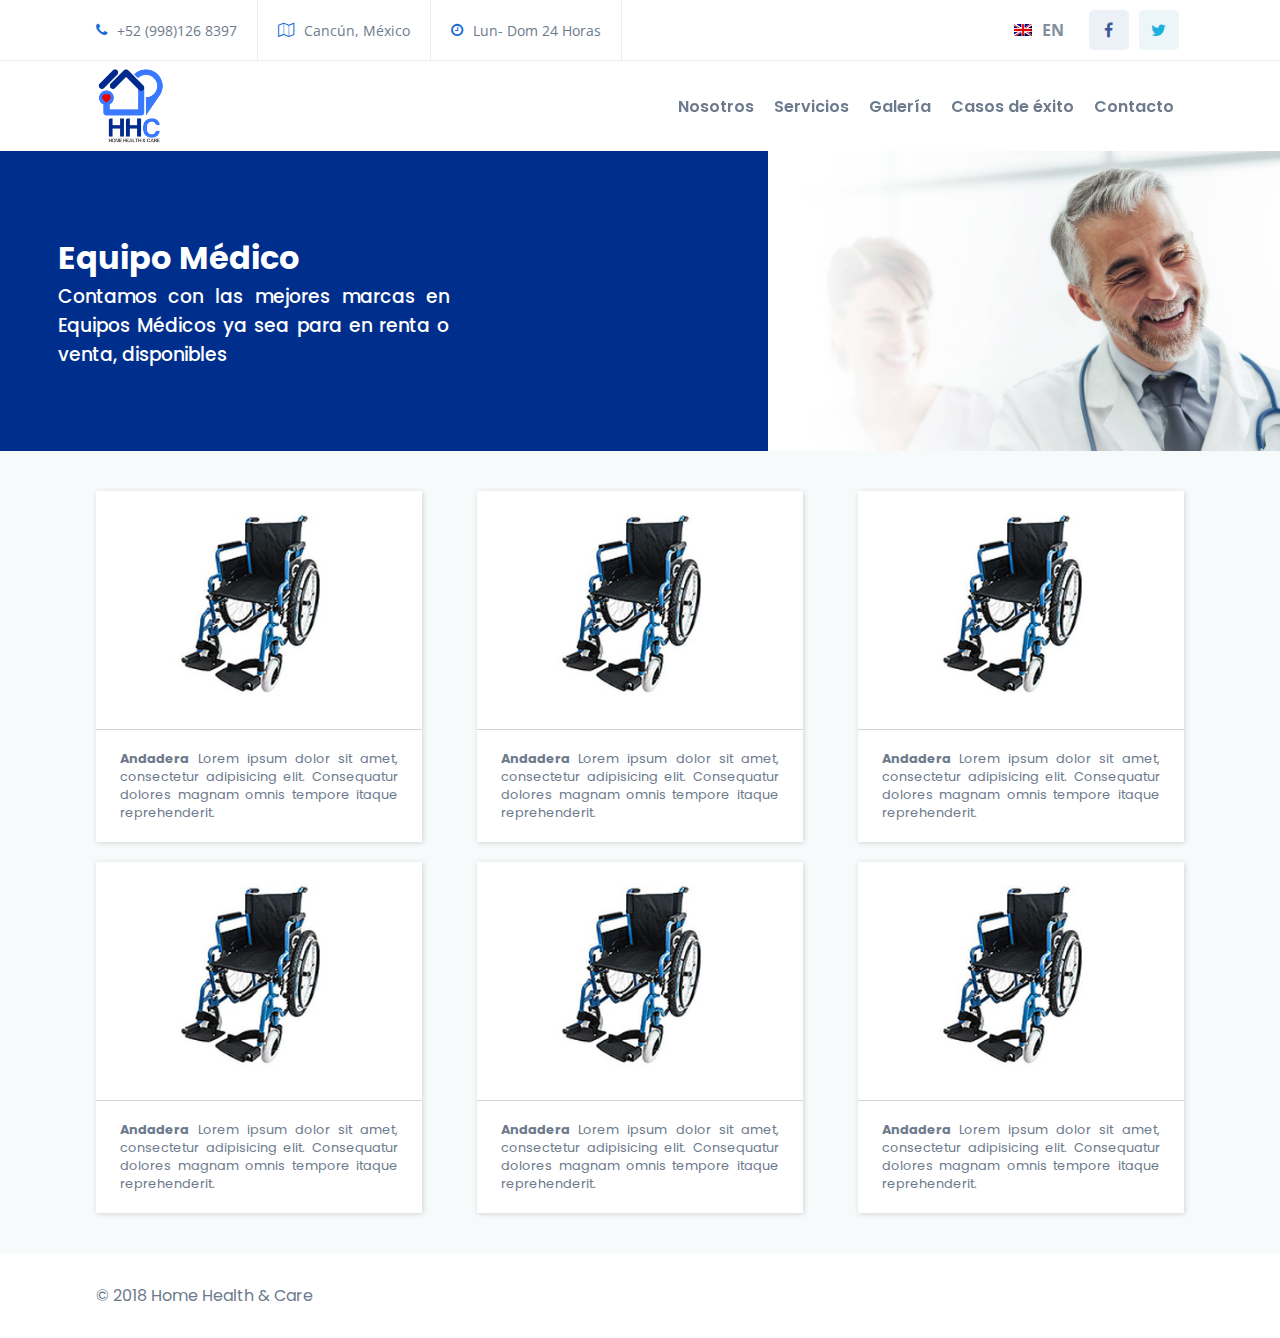
<file: renta.html>
<!DOCTYPE html>
<html lang="es">
<head>
    <meta charset="UTF-8">
    <title>Home Health & Care</title>
    <link rel="stylesheet" href="css/style.css" media="screen">
    <meta name="viewport" content="width=device-width, user-scalable=no, initial-scale=1.0, maximum-scale=1.0, minimum-scale=1.0">
    <link rel="stylesheet" href="css/font-awesome.min.css">
    <link rel="stylesheet" href="css/hover-min.css">
    <link rel="stylesheet" href="css/animate.min.css">
    <link href="https://fonts.googleapis.com/css?family=Open+Sans" rel="stylesheet">
    <link href="https://fonts.googleapis.com/css?family=Poppins:300,400,500,600,700" rel="stylesheet">    
</head>

    <body onresize="resize()">
    
        <header>
            <div class="header-top">
                <div class="container">
                    <div class="row">
                        <div class="header-top-left">
                            <div class="phone">
                                <i class="fa fa-phone" aria-hidden="true"></i>
                                <a href="tel:9981268397">+52 (998)126 8397</a>
                            </div>
                            <div class="address">
                                <i class="fa fa-map-o" aria-hidden="true"></i>
                                <a href="#">Cancún, México</a>
                            </div>
                            <div class="schedule">
                                <i class="fa fa-clock-o" aria-hidden="true"></i>
                                <a href="#">Lun- Dom 24 Horas</a>
                            </div>
                        </div>
                        <!-- Responsive Menu Left -->
                        <input type="checkbox" id="menu" onclick="menuClick()">
                        <label for="menu" id="menu-icon">
                            <i class="fa fa-bars fa-2x" aria-hidden="true"></i>
                        </label>
                        <div class="logo-mobile">
                            <img src="img/Logo%20HHC.png" alt="Home Health & Care Logo">
                        </div>
                        <!-- End Responsive Menu Left -->
                        <div class="header-top-right">
                            <div class="language">
                                <div class="language-icon">
                                    <img src="img/en.png" alt="EN Flag">
                                </div>
                                <a class="language-change" href="#">EN</a>
                            </div>
                            <div class="social">
                                <div class="social-facebook">
                                    <i class="fa fa-facebook" aria-hidden="true"></i>
                                </div>
                                <div class="social-twitter">
                                    <i class="fa fa-twitter" aria-hidden="true"></i>
                                </div>
                            </div>
                        </div>
                    </div>                
                </div>
            </div>

            <div class="header-bottom">
                <div class="container">
                    <div class="row">
                        <div class="header-bottom-left">
                            <div class="logo">
                                <img src="img/Logo%20HHC.png" alt="Home Health & Care Logo">
                            </div>
                        </div>
                        <div class="header-bottom-right" id="header-bottom-right">
                            <nav>
                                <div class="nav-item hvr-underline-from-center">
                                    <a href="index.html">Nosotros</a>
                                </div>
                                <div class="nav-item hvr-underline-from-center">
                                    <a href="index.html">Servicios</a>
                                </div>
                                <div class="nav-item hvr-underline-from-center">
                                    <a href="index.html">Galería</a>
                                </div>
                                <div class="nav-item hvr-underline-from-center">
                                    <a href="index.html">Casos de éxito</a>
                                </div>
                                <div class="nav-item hvr-underline-from-center">
                                    <a href="index.html">Contacto</a>
                                </div>
                            </nav>
                        </div>
                    </div>
                </div>
            </div>
        </header>
        
        <div class="renta-banner">
            <div class="left">
                <div class="container">
                    <div class="row">
                        <div class="titles">
                            <h2>Equipo Médico</h2>
                            <h3>
                                Contamos con las mejores marcas en Equipos Médicos ya sea para en renta o venta, disponibles
                            </h3>
                        </div>
                    </div>
                </div>
            </div>
            <div class="right">
                
            </div>
        </div>
        
        <div class="cart">
            <div class="container">
                <div class="row">
                    <div class="item">
                        <div class="image">
                            <img src="img/item.jpg" alt="">
                        </div>
                        <div class="description">
                            <p>
                               <span>Andadera</span>
                                Lorem ipsum dolor sit amet, consectetur adipisicing elit. Consequatur dolores magnam omnis tempore itaque reprehenderit.
                            </p> 
                        </div>
                    </div>
                    
                    <div class="item">
                        <div class="image">
                            <img src="img/item.jpg" alt="">
                        </div>
                        <div class="description">
                            <p>
                               <span>Andadera</span>
                                Lorem ipsum dolor sit amet, consectetur adipisicing elit. Consequatur dolores magnam omnis tempore itaque reprehenderit.
                            </p> 
                        </div>
                    </div>
                    
                    <div class="item">
                        <div class="image">
                            <img src="img/item.jpg" alt="">
                        </div>
                        <div class="description">
                            <p>
                               <span>Andadera</span>
                                Lorem ipsum dolor sit amet, consectetur adipisicing elit. Consequatur dolores magnam omnis tempore itaque reprehenderit.
                            </p>                    
                        </div>
                    </div>
                    
                </div>
                
                <div class="row">
                    <div class="item">
                        <div class="image">
                            <img src="img/item.jpg" alt="">
                        </div>
                        <div class="description">
                            <p>
                               <span>Andadera</span>
                                Lorem ipsum dolor sit amet, consectetur adipisicing elit. Consequatur dolores magnam omnis tempore itaque reprehenderit.
                            </p> 
                        </div>
                    </div>
                    
                    <div class="item">
                        <div class="image">
                            <img src="img/item.jpg" alt="">
                        </div>
                        <div class="description">
                            <p>
                               <span>Andadera</span>
                                Lorem ipsum dolor sit amet, consectetur adipisicing elit. Consequatur dolores magnam omnis tempore itaque reprehenderit.
                            </p> 
                        </div>
                    </div>
                    
                    <div class="item">
                        <div class="image">
                            <img src="img/item.jpg" alt="">
                        </div>
                        <div class="description">
                            <p>
                                <span>Andadera</span>
                                Lorem ipsum dolor sit amet, consectetur adipisicing elit. Consequatur dolores magnam omnis tempore itaque reprehenderit.
                            </p>                    
                        </div>
                    </div>
                    
                </div>
                
            </div>
        </div>
        
        <footer>
        <div class="container">
            <div class="column">
                <div class="footer-bottom">
                    <div class="container">
                        <p>© 2018 Home Health & Care</p>
                    </div>
                </div>
            </div>
        </div>
    </footer>
        
        <script src="js/wow.min.js"></script>
        <script src="js/jquery-3.2.1.min.js"></script>    
        <script src="js/main.js"></script>
    </body>

</html>
</file>
<file: css/style.css>
* {
    padding: 0;
    margin: 0;
}

a {
    text-decoration: none;
}

li {
    list-style: none;
}

body {
    background-color: #f7fafb;
}

.title h2 {
    color: #3c78ff;
    font-weight: 600;
    padding: 15px 0;
}

p {
    color: #6d7a8c;
    text-align: justify;
}

.container {
    width: 85%;
    height: inherit;
}

.row {
    width: 100%;
    height: inherit;
    display: flex;
    flex-direction: row;
}

.column {
    width: 100%;
    height: inherit;
    display: flex;
    flex-direction: column;
}

.btn-blue {
    background-color: rgba(0, 91, 211, 0.95);
    letter-spacing: 1px;
    text-transform: uppercase;
    font-family: "Open Sans";
    border-radius: 3px;
    padding: 18px 28px;
    color: #ffffff;
    font-size: 0.9em;
    font-weight: 600;
}

header {
    width: 100%;
    height: inherit;
    background-color: #FFFFFF;
}

.header-top {
    display: flex;
    justify-content: center;
    border-bottom: 1px solid #ececec;
    height: 60px;
    font-family: 'Open Sans', sans-serif;
}

.header-top-left {
    width: 65%;
    height: inherit;
    display: flex;
}

.header-top-left i {
    color: #196bd7;
    padding-right: 10px;
    font-size: 0.9em;
}

.header-top-left a {
    color: #6d7a8c;
    font-size: 0.9em;
}

.phone, .address, .schedule {
    height: inherit;
    display: flex;
    align-items: center;
    padding: 0 20px;
    border-right: 1px solid #ececec;
}

.phone {
    padding-left: 0;
}

#menu {
    display: none;
}

#menu-icon {
    display: none;
}

.logo-mobile {
    display: none;
}
#map {
    width: 100%;
    height: 400px;
    background-color: grey;
    display: none;
}
.header-top-right {
    width: 35%;
    height: inherit;
    display: flex;
    justify-content: flex-end;
    align-items: center;
}

.language {
    display: flex;
    padding: 0 10px;
    transition: box-shadow 0.5s;
}

.language:hover {
    box-shadow: 1px 1px 5px gray;
}

.language-change {
    padding: 0px 10px;
    color: #838f9e;
    font-weight: bolder;
}

.social {
    display: flex;
    height: inherit;
    align-items: center;
}

.social-facebook {
    width: 40px;
    height: 40px;
    display: flex;
    align-items: center;
    justify-content: center;
    background-color: #ECF1F8;
    border-radius: 0.3rem;
    color: #3b5998;
    margin: 0 5px;
    transition: background-color 0.5s, color 0.5s;
}

.social-facebook:hover {
    background-color: #3b5998;
    color: #FFFFFF;
}

.social-twitter {
    width: 40px;
    height: 40px;
    display: flex;
    align-items: center;
    justify-content: center;
    background-color: #ECF5F8;
    border-radius: 0.3rem;
    color: #1eb0dd;
    margin: 0 5px;
    transition: background-color 0.5s, color 0.5s;
}

.social-twitter:hover {
    background-color: #1eb0dd;
    color: #FFFFFF;
}


.header-bottom {
    width: 100%;
    height: 90px;
    display: flex;
    justify-content: center;
    background-color: #FFFFFF;
    box-shadow: 0 2px 4px -2px gray;
    font-family: 'Poppins', sans-serif;
}

.header-bottom-left {
    width: 20%;
    height: inherit;
}

.header-bottom-left .logo {
    height: inherit;
    display: flex;
    align-items: center;
}

.logo img {
    height: 80px;
}

.header-bottom-right {
    width: 80%;
    height: inherit;
}

nav {
    width: 100%;
    height: inherit;
    display: flex;
    justify-content: flex-end;
}


.nav-item {
    height: inherit;
    padding: 0px 10px;
}

.nav-item a {
    height: inherit;
    color: #6d7a8c;
    font-weight: 600;
    display: flex;
    align-items: center;
    transition: color 0.5s;
}

.nav-item a:hover {
    color: #196bd7;
}

.banner {
    width: 100%;
    height: 600px;
    display: flex;
    justify-content: center;
    background-image: url(../img/BannerBackground.jpg);
    background-size: cover;
    background-position: center;
    font-family: "Poppins";
    background-repeat: no-repeat;
}

.legends {
    display: flex;
    flex-direction: column;
    justify-content: center;
}

.legend, .sublegend {
    width: 100%;
}

.banner .legends h1 {
    font-size: 3em;
    color: #002e8d;
}

.banner .sublegend h2 {
    color: #3c78ff;
    font-weight: 500;
}

.banner .sublegend h3 {
    color: #739eff;
    font-weight: 400;
    font-size: 1em;
    margin-bottom: 10px;
}

.btn-banner {
    margin: 20px 0;
}

.quick-cards {
    width: 100%;
    height: auto;
    display: flex;
    justify-content: center;
    font-family: "Poppins";
    color: #ffffff;
    margin: -100px 0 30px 0;
    background-color: #f7fafb;
}

.quick-card {
    width: 25%;
    display: flex;
    flex-direction: column;
    background-color: #085dce;
    padding: 20px;
    transition: background-color 0.5s, box-shadow 0.5s;
}

.quick-card:hover {
    background-color: #0051bb;
    box-shadow: 0 0 40px rgba(0,0,0,.12);
}

.quick-card:nth-child(even) {
    background-color: #0051bb;
}

.quick-card:nth-child(even):hover {
    background-color: #085dce;
}

.quick-card > * {
    padding: 5px 0;
}

.quick-card .icon img {
    height: 60px;
}

.quick-card .title h3 {
    font-weight: 500;
}

.quick-card  .description p{
    font-size: 0.9em;
    font-weight: 300;    
    text-align: justify;
    line-height: 1.3em;
    color: #ccc;
}

.about {
    width: 100%;
    min-height: 500px;
    display: flex;
    justify-content: center;
    background-color: #f7fafb;
    font-family: "Poppins";
}

.about .left {
    width: 45%;
    height: inherit;
}

.about p, .about li {
    color: #6d7a8c;
    text-align: justify;
}

.about li {
    padding: 0 15px;
}

.about li i {
    padding: 0 10px;
}

.about .right {
    width: 55%;
    height: inherit;
}


.about .right {
    display: flex;
    justify-content: flex-end;
    align-items: center;
}

.about .right .video {
    width: 90%;
    height: 400px;
    background-color: #f7f7f7;
    box-shadow: 0 25px 50px rgba(0,0,0,.20);
    display: flex;
    justify-content: center;
    align-items: center;
}
#video{
    width: 100%;
}
.btn-play {
    position: absolute;
    width: 60px;
    height: 60px;
    border-radius: 50%;
    border: none;
    background-color: #005bd3;
    color: white;
    transition: all 0.5s ease;
}

.btn-play:hover {
    width: 65px;
    height: 65px;
    background-color: #085dce;
}

.services {
    width: 100%;
    height: auto;
    padding: 30px 0;
    display: flex;
    justify-content: center;
    background-image: url(../img/ServicesBackground.jpg);
    background-repeat: no-repeat;
    background-size: cover;
    background-position: center;
    font-family: "Poppins";
}

.services .left {
    width: 25%;
    padding: 30px 0;
}

.medical-card {
    width: 100%;
    display: flex;
    flex-direction: column;
    align-items: center;
    background-color: #448aff;
    padding: 30px 0;
    color: #fff;
}

.medical-card .title, .medical-card-item {
    width: 80%;
}

.medical-card-item {
    padding: 20px 0;
    border-bottom: 1px solid #fff;
}

.medical-card-item a{
    color: #fff;
}

.medical-card .title h3 {
    font-weight: 600;
}

.medical-card .btn-blue {
    margin: 20px 0 0 0;
    border: 1px solid white;
    background-color: #448aff;
    transition: all 0.5s;
}

.medical-card .btn-blue:hover {
    background-color: #fff;
    color: #0051bb;
}

.services .right {
    width: 75%;
    padding: 30px 0;
}

.services-cards {
    width: 100%;
    display: flex;
    padding-bottom: 30px;
    justify-content: space-around;
}

.services-card {
    display: flex;
    justify-content: center;
    align-items: center;
    flex-direction: column;
    width: 30%;
    background: white;
    box-shadow: 0px 5px 30px 0px rgba(0,0,0,0.3);
    transition: all 0.5s;
}

.services-card:hover {
    width: 30.1%;
    box-shadow: 0px 10px 40px 0px rgba(0,0,0,0.5);
}

.services-card  .thumbnail {
    width: 100%;
    display: flex;
    justify-content: center;
}

.services-card  .thumbnail img {
    width: 100%;
    height: auto;
}

.services-card .title {
    padding: 10px 0;
    border-bottom: 1px solid lightgray;
}

.services-card .title, .services-card .description {
    width: 90%;
}

.services-card .description {
    padding: 10px 0;
}

.services-card .title h3{
    font-weight: 500;
}

.services-card .description p {
    text-align: justify;
    font-size: 0.9em;
}

.services .right .view-all-services {
    display: flex;
    justify-content: center;
    
}

.services .right .view-all-services .btn-blue {
    border: 1px solid gray;
    background-color: #448aff;
    transition: all 0.5s;
}

.services .right .view-all-services .btn-blue:hover {
    background-color: #fff;
    color: #0051bb;
}

.gallery {
    width: 100%;
    height: auto;
    padding: 30px 0 40px 0;
    display: flex;
    justify-content: center;
    background-color: #fff;
    font-family: "Poppins";
}

.gallery .title {
    width: 100%;
}

.gallery-grid {
    display: flex;
    flex-direction: column;
}

.gallery-grid .row {
    flex-direction: row;
}

.gallery-grid .row div {
    display: flex;
    justify-content: center;
    align-items: center;
}

.gallery-grid .row img {
    width: 90%;
    height: auto;
    padding: 10px;
}

.testimonials {
    padding: 30px 0;
    background-color: #f7f7f7;
    font-family: "Poppins";
    display: flex;
    justify-content: center;
    flex-wrap: wrap;
    flex-direction: row;
}

.testimonials-slider {
    display: flex;
}

.testimonials .container .row {
    flex-direction: column;
}

.testimonials .titles, .testimonials .title {
    width: 100%;
}

.testimonials .title h2 {
    text-align: center;
}

.testimonials .description p {
    text-align: center;
}

.testimonial {
    width: 45%;
    display: flex;
    flex-direction: column;
    padding: 30px 20px; 
}


.testimonial .case, .testimonial .name {
    background-color: #ffffff;
    padding: 15px 30px;
}

.testimonial .case p, .testimonial .name p {
    text-align: center;
    font-size: 0.9em;
}

.testimonial .name p {
    font-weight: bold;
}


.contact {
    padding: 30px 0;
    font-family: "Poppins";
    display: flex;
    justify-content: center;
    background-color: #fff;
}


.contact .left {
    width: 45%;
    padding: 20px 0;
}

.contact .right {
    width: 55%;
    padding: 20px 0;
}

.accordion {
    width: 100%;
    background-color: #fff;
    border: 1px solid lightgray; 
    outline: none;
    text-align: left;
    padding: 18px;
    color: #6d7a8c;
    font-size: 1em;
    font-family: "Poppins";
    transition: all 0.5s;
}

.active, .accordion:hover {
    background-color: #ecf1f8;
    color: #3c78ff;
}

.panel-accordion {
    padding: 0px 18px;
    max-height: 0;
    overflow: hidden;
    transition: max-height 0.2s ease-out;
    background-color: #ecf1f8;
    border-left: 1px solid lightgray;
    border-right: 1px solid lightgray;
}

.panel-accordion p {
    font-size: 0.9em;
    padding: 20px 0;
}

.form {
    width: 100%;
    height: auto;
    display: flex;
    justify-content: flex-end;
}

form {
    width: 90%;
    height: inherit;
    box-shadow: 0 5px 10px rgba(0,0,0,.20);
    display: flex;
    justify-content: center;
}

form .title {
    display: flex;
    justify-content: center;
}

form .title h2 {
    width: 95%;
}

form input, form button, form textarea, form select {
    font-family: "Poppins";
    color: #8b93a2;
    background-color: #f9f9f9;
    padding: 12px 15px;
    font-weight: 600;
    border-radius: 3px;
    border: 1px solid #f1f1f1;
    margin: 5px 10px 5px 0;
}

.form .container {
    width: 100%;
}

#name, #email, #address {
    width: 290px;
}

#phone {
    width: 160px;
}

#select {
    width: 190px;
}

form .container .column .row{
    width: 100%;
    display: flex;
    justify-content: center;
}

#location {
    width: 190px;
    height: 50px;
    font-size: 0.6em;
}

#message {
    width: 86%;
    font-size: 0.8em;
}

.jobs {
    display: flex;
    justify-content: center;
    font-family: "Poppins";
    color: #3c78ff;   
}

.work-with-us{
    width: 100%;
    display: flex;
    justify-content: center;
}

.jobs h3 {
    padding: 20px 0;
    font-weight: 500;
}

.jobs span {
    font-weight: bold;
}

footer {
    padding: 30px 0;
    background-color: #fff;
    display: flex;
    justify-content: center;
    font-family: "Poppins";
}

.footer-logo, .facebook-frame, .twitter-frame {
    width: 33%;
    display: flex;
    align-items: center;
}

.footer-logo img{
    width: 50%;
}


/* Renta */

.renta-banner {
    display: flex;
    justify-content: center;
    height: 300px;
    background-color: #002e8d;
    font-family: "Poppins";
    color: #fff;
}

.renta-banner .left {
    width: 60%;
    display: flex;
    align-items: center;
    justify-content: center;
}

.renta-banner .left .titles {
    display: flex;
    flex-direction: column;
    justify-content: center;
}

.renta-banner .left .titles h2 {
    font-size: 2em;
    width: 100%;
}

.renta-banner .left .titles h3 {
    font-weight: 500;
    width: 60%;
    text-align: justify;
}

.renta-banner .right {
    width: 40%;
    height: inherit;
    background-image: url(../img/BannerPages.jpg);
    background-size: cover;
}

.cart {
    display: flex;
    justify-content: center;
    font-family: "Poppins";
    padding: 30px 0;
}

.cart .container .row {
    justify-content: space-between;
    padding: 10px 0;
}

.cart .container .row .item {
    width: 30%;
    display: flex;
    flex-direction: column;
    align-items: center;
    background-color: #fff;
    box-shadow: 1px 1px 5px lightgray;
}

.cart .container .row .item .image {
    display: flex;
}

.cart .container .row .item .image img {
    width: 100%;
}

.cart .container .row .item .description {
    border-top: 1px solid lightgray;
    display: flex;
    justify-content: center;
}

.cart .container .row .item .description p {
    width: 85%;
    font-size: 0.8em;
    padding: 20px 0;
}

.cart .container .row .item .description span {
    font-weight: bold;
}

/* Fin Renta */

/* Super Large Screens */

@media screen and (min-width: 1440px) {
    
    .quick-card {
        padding: 50px 20px;
    }
    
    form {
    
    }
    
    form .title h2 {
        width: 98%;
    }
    
    #lastrow .btn-blue {
        width: 98%;
    }
    
    form .container .column .row{
        width: 100%;
        justify-content: center;
        padding: 0 5px;
    }
    
    #name, #email, #address, #phone {
        width: 80%;
    }

    #select, #location {
        width: 80%;
    }
    
    #location {
        font-size: 0.8em;
    }
    
    #message {
        width: 100%;
    }
    
}

@media screen and (max-width: 992px) {
    body {
        /* background-color: blue; */
    }
    
    .container {
        width: 90%;
    }
    
    .header-top-left {
        width: 80%;
    }
    
    .header-top-right {
        width: 20%;
    }
    
    .social {
        display: none;
    }
    
    .about .right .video {
        height: 330px;
    }
    
    .about .left ul {
        padding: 0 0 30px 0;
    }
    
    .services .container {
        width: 95%;
    }
    
    .contact .container .column .row {
        flex-direction: column;
    }
    
    .contact .left, .contact .right {
        width: 100%;
    }
    
    .contact .right .form form{
        width: 100%;
    }

    #name, #email, #address, #phone, #select {
        width: 80%;
    }

    #select, #location {
        width: 85%;
    }
    
    #location {
        font-size: 0.8em;
    }
    
    #message {
        width: 80%;
    }
    
    form .container .column .row {
        align-items: center;
    }
    
    #lastrow {
        margin-bottom: 10px;
    }
    
    .renta-banner .left {
        width: 100%;
    }
    
    .renta-banner .right {
        display: none;
    }
    
}

@media screen and (max-width: 768px) {
    body {
        /* background-color: darkseagreen; */
    }
    
    .header-top-left {
        width: 80%;
    }
    
    .header-top-right {
        width: 20%;
    }
    
    .address {
        display: none;
    }
    
    .header-bottom-left {
        width: 13%;
    }
    
    .header-bottom-right {
        width: 87%;
    }
    
    .nav-item {
        padding: 0px 8px;
    }    
    
    .nav-item a {
        font-size: 0.9em;
    }
    
    .banner .legends h1 {
        font-size: 2.5em;
    }

    .banner .sublegend h2 {
        font-size: 1.5em;
    }

    .banner .sublegend h3 {
        font-size: 0.9em;
        margin-bottom: 10px;
    }
    
    .quick-cards {
        margin: 0;
    }
    
    .quick-cards .container {
        width: 100%;
    }
    
    .quick-card .title h3 {
        font-size: 1em;
    }
    
    .quick-card .description p {
        font-size: 0.8em;
    }
    
    .about {
        padding-bottom: 30px;
    }
    
    .about p, .about li {
        font-size: 0.9em;
    }
    
    .about .container .row{
        flex-direction: column;
    }
    .about .left {
        width: 100%;
    }
    
    .about .right {
        width: 100%;
    }
    
    .about .right .video {
        width: 100%;
        height: 300px;
    }
    
    .services .container {
        width: 100%;
    }
    
    .services .container .column .titles > * {
        width: 95%;
        margin: auto;
    }
    
    .services .container .row {
        flex-direction: column;
    }
    
    .services .left {
        width: 100%;
        order: 2;
    }
    
    .services .right {
        width: 100%;
        order: 1;
    }
    
    .services-card {
        width: 32%;
    }
    
    .services-card:hover {
        width: 32%;
    }
    
    .services-card .description p {
        font-size: 0.8em;
    }
    
    .medical-card {
        padding: 20px 0;
    }
    
    .gallery-grid .row {
        flex-wrap: wrap;
        justify-content: center;
    }
    
    .gallery-grid .row img {
        padding: 0px;
    }
    
    .testimonials-slider {
        justify-content: center;
    }
    
    .testimonial {
        padding: 30px 5px;
        width: 100%;
    }
    
    .testimonial .case p, .testimonial .name p {
        font-size: 0.8em;
    }
    
    .contact .container {
        width: 96%;
    }
    
    .contact .container .column .row{
        flex-direction: column;
    }
    
    .contact .left, .contact .right {
        width: 100%;
    }
    
    .jobs h3 {
        font-size: 0.9em;
        text-align: center;
    }
    
    .footer-top .row{
        flex-direction: column;
    }
 
    .footer-logo, .facebook-frame, .twitter-frame {
        width: 100%;
        justify-content: center;
    }
    
}

@media screen and (max-width: 576px) {
    body {
        /*background-color: gray; */
    }
    
    header {
        height: auto;
    }
    
    .header-top {
        height: inherit;
    }
    
    .header-top-left {
        display: none;
    }
    
    .header-top-right {
        width: 50%;
    }    
    
    #menu-icon {
        height: 80px;
        display: flex;
        align-items: center;
        padding-right: 10px;
    }
    
    .logo-mobile {
        width: 50%;
        height: inherit;
        display: flex;
        align-items: center;
    }
    
    .fa-bars {
        color: #196bd7;
    }
    
    .logo-mobile img {
        height: 60px;
    }
    
    .header-bottom {
        display: flex;
        height: auto;
    }
    
    .header-bottom-left {
        display: none;
    }
    
    .header-bottom-right {
        width: 100%;
        height: auto;
        display: none;        
    }
    
    nav {
        height: auto;
        flex-direction: column;
        align-items: center;
        justify-content: center;
    }

    .nav-item {
        height: auto;
        padding: 10px 0px;
    }
    
    .banner .legends h1 {
        font-size: 2em;
    }

    .banner .sublegend h2 {
        font-size: 1.2em;        
    }

    .banner .sublegend h3 {
        font-size: 0.9em;
        color: rgba(0, 91, 211, 0.95);
    }
    
    .quick-cards .row {
        flex-wrap: wrap;
        justify-content: center;
    }
    
    .quick-card {
        width: 36%;
        background-color: #0051bb;
    }
    
    .quick-card:hover {
        background-color: #085dce;
    }
    
    .services .container {
        justify-content: center;
        align-items: center;
    }
    
    .services-cards {
        flex-direction: column;
        align-items: center;
        padding: 0;
    }
    
    .services-card {
        width: 90%;
        justify-content: center;
        margin-bottom: 10px;
    }
    
    .services-card:hover {
        width: 90%;
    }
    
    .medical-card-item {
        padding: 15px 0;
    }
    
    .gallery .container {
        width: 98%;
    }
    
    .gallery-grid .row img {        
        padding: 4px;
    }
    
    .testimonials-slider {
        flex-direction: column;
    }
    
    .contact .left button {
        font-size: 0.8em;
    }
    
    .panel-accordion p {
        font-size: 0.8em;
    }
    
    .testimonial {
        padding: 10px 0;
    }
    
    #select {
        width: 90%;
    }
    
    #location {
        font-size: 0.7em;
    }
    
    
    .renta-banner .titles, .renta-banner .titles h3 {
        width: 100%;
        text-align: center;
        align-items: center;
    }
    
    .renta-banner .titles {
        display: flex;
        justify-content: center;
    }
    
    .renta-banner .titles h2 {
        width: 100%;
    }
    
    .renta-banner .left .titles h3 {
        width: 100%;
    }
    
    .cart .container .row {
        flex-direction: column;
    }
    
    .cart .container .row .item {
        width: 100%;
        margin: 10px 0;
    }
    
    .footer-bottom {
        display: flex;
        justify-content: center;
    }
    
    .footer-bottom .container p {
        text-align: center;
    }
    
    .banner .legends {
        width: 80%;
        margin-top: -150px;
    }
    
    .banner .sublegend h2{
        color: #002e8d;
        font-weight: 600;
    }
    
    .banner .sublegend h3 {
        color: black;
        font-weight: 600;
    }
    
}
</file>
